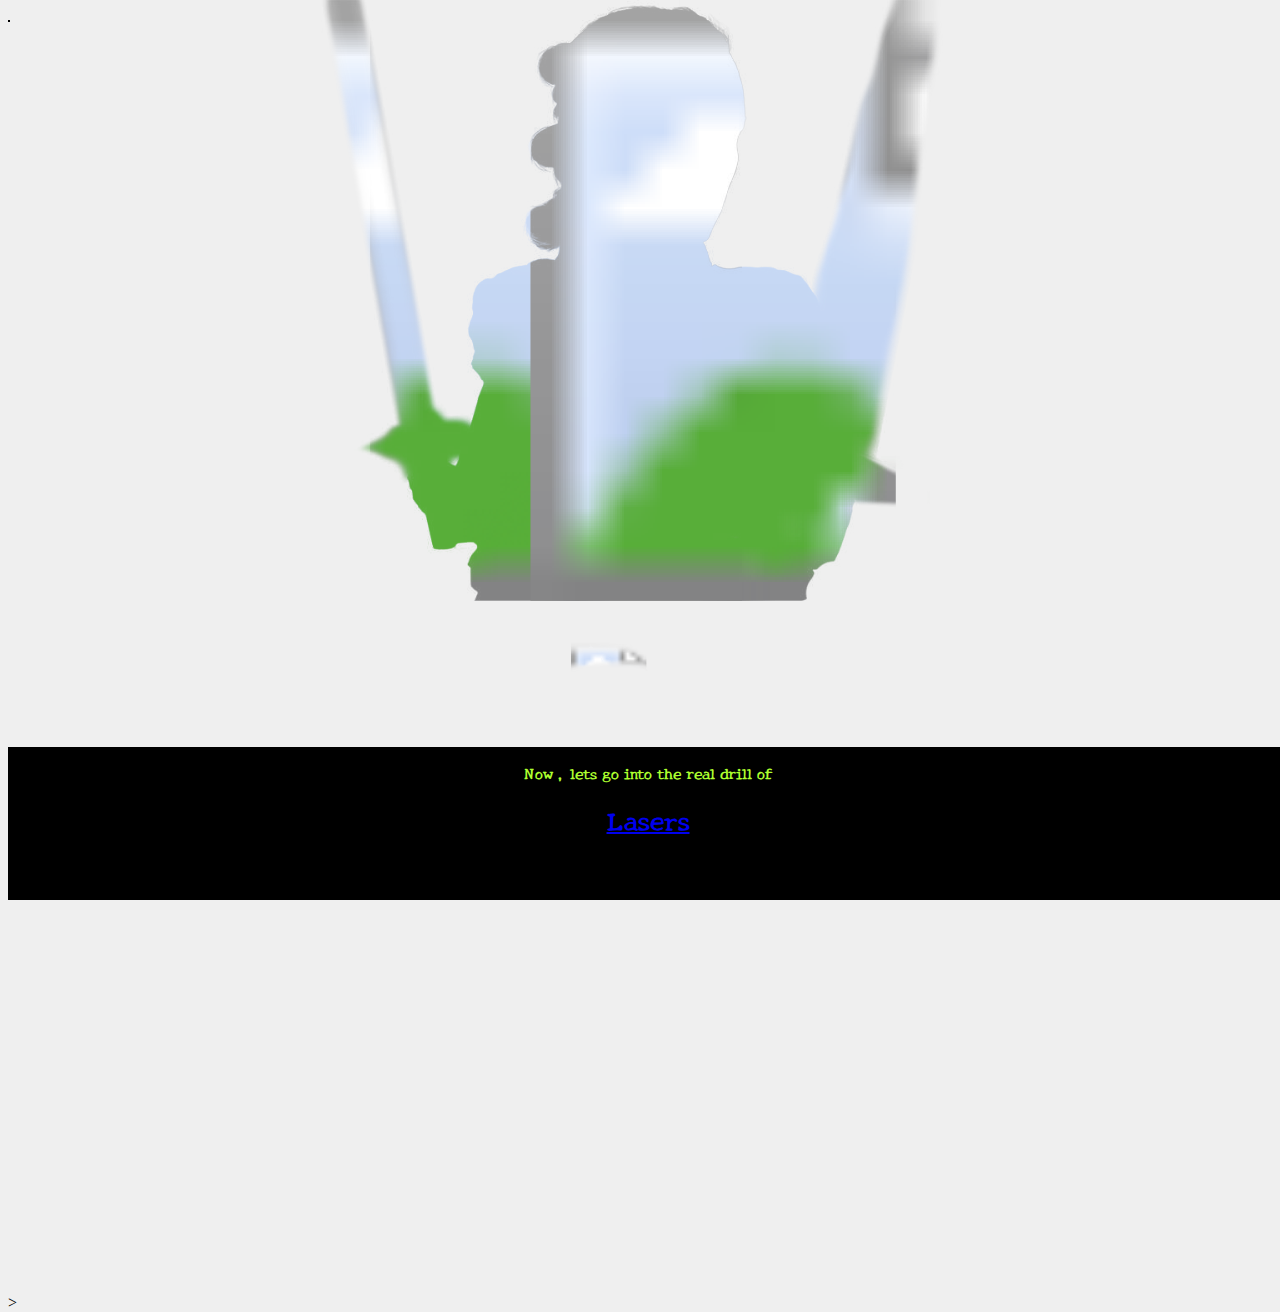
<file: index.html>
<!DOCTYPE html>
<html lang="en">

<head>
  <meta charset="UTF-8">
  <meta http-equiv="X-UA-Compatible" content="IE=edge">
  <meta name="viewport" content="width=device-width, initial-scale=1.0">
  <title>document</title>
  <link rel="stylesheet" href="laser.css">
  <link rel="preconnect" href="https://fonts.gstatic.com">
  <link href="https://fonts.googleapis.com/css2?family=New+Tegomin&display=swap" rel="stylesheet">
</head>

<body>
  
  
    <video id="player" height="2"   controls autoplay  >
      <source src="intro-video/Star-Wars-Theme-Song-By-John-Wil.mp4" type="video/mp4">
      </video>
     
  
   
  <div class="wrapper">
    <svg width="100%" viewBox="0 0 1000 1000" id="galaxy">
      <rect id="background" width="1000" height="1000" fill="transparent" />
    </svg>
    
    <svg id="heros" xmlns="http://www.w3.org/2000/svg" xmlns:xlink="http://www.w3.org/1999/xlink" viewBox="0 0 750 1080"
      width="750" height="1080">
      <!-- Made with JPNG.svg http://cdpn.io/LVKEdv -->
      <defs>
        <mask id="heros-mask">
          <image x="-1" width="752" height="721"
            xlink:href="[data-uri]" />
        </mask>
       

        <mask id="falcon-exhaust">
          <image width="261" height="102" x="210" y="765"
            xlink:href="[data-uri]" />
        </mask>
        
        <filter id="turbulence">
          <feTurbulence type="fractalNoise" baseFrequency="0" numOctaves="10" numOctaves="1">
            <animate attributeName="baseFrequency"
              values=".01; .008; .006; .004; .006; .008; .01; .008; .006; .004; .002; .004; .006; .008"
              repeatCount="indefinite" dur="14s" />
          </feTurbulence>
          <feDisplacementMap xChannelSelector="R" yChannelSelector="G" in="SourceGraphic" scale="6" />
        </filter>
      </defs>
      
      <image x="-2" width="752" height="721" mask="url(#heros-mask)"
        xlink:href="https://s3-us-west-2.amazonaws.com/s.cdpn.io/106403/last-jedi--heros.jpg" />
      <image id="lightside" width="752" height="721" x="-186.5" mask="url(#heros-mask)"
        xlink:href="https://s3-us-west-2.amazonaws.com/s.cdpn.io/106403/last-jedi--heros--lightside.jpg" />
      <image id="darkside" width="752" height="721" x="190.5" mask="url(#heros-mask)"
        xlink:href="https://s3-us-west-2.amazonaws.com/s.cdpn.io/106403/last-jedi--heros--darkside.jpg" />
      <image width="261" height="102" x="215" y="768" filter="url(#turbulence)" mask="url(#falcon-exhaust)"
        xlink:href="https://s3-us-west-2.amazonaws.com/s.cdpn.io/106403/falcon-exhaust.jpg" />

    </svg>
    >
    
    <svg id="battle-of-crait" xmlns="http://www.w3.org/2000/svg" xmlns:xlink="http://www.w3.org/1999/xlink"
      viewBox="0 0 2000 250" width="2000" height="250">
      <!-- Made with JPNG.svg http://cdpn.io/LVKEdv -->
      <defs>
        <mask id="battle-of-crait--mask">
          <image width="2000" height="250"
            xlink:href="[data-uri]
            
            kD42zbuto4nPuWHFX2xm4yT8o/VJ9zw6/NoJx7fqqafU8x/eWpFo+3wbwCteotB1dg0WfJrdb6/SRXjJ6q8RHb9teIQlfmfDj1GC+HNSL48lZras+UxKt+p+iNTp8+fWbXjpbRxHd6qLfWxxEePn5x5+0ELAAAAAAAAAAAAZdJp76vV4dNjmIvmvFK8+XMzw6W29MbxufE6fRXrjn/WZPqV+fn+CwOmOjtNtFK5tbTFqNbW/dXJHPFPDyjn8+AYel+ip2XX112p1VM2WtZiKUp4Rz7eZ/ZLwAAB82rW9ZrasWrPhMTHMS4+v6U2XX8zl0OOl5/nxfUn5O0ArbqLoONBor6rbcufUTWY/uZp3W49/Me77kKvS2O01vWa2jziY4mF/Iv1t05k3vS482k8dVg8K05iIvEzHPMyCpx2c/Sm+4JiL7bmnmePqcX/LlhzdO7zg/wATbNVxHtrjm35A5gy5tNnwf42HJj/z0mPzYgAAAAAAAAAAAAAAAAAAAAAAAAAAAAAAAAST0f4a5uqcM3jmKY7249/hx+rpY+hNbXcsOotTT20s6r62GL+Ncfd8/D2c8uP0Zr8O2b59K1F4riphyTb3z4c8R9rV0u9ZcO6Yc+S2S2mx6v6T6iL+HPPM/iDf6/wxh6q1Ex5ZKUt/[base64]/FwHV37e8u95dPfLSK+oxRjifOZniOZmfv5coHZ2KuhnRbhO4+sjDEY4m2KI74+vHlyydS49BXS7Tbb/AOG2m+tzxF5+tPjaI9vjP/yHCdDZNHG4bjGC9ZvEYslorHPMzWlpiI4+2Ac8d7RdL6zLoNw1WqxZNN9FwRlpXJXtm8+ft9nET+PDggAAAADf2XbL7vuFdLS3ZHba978c9tYjn/[base64]/[base64]/FS0/[base64]/pdbqtFk9ZpNRlwX9+O81SPb+v940sxGpnHq6f7de23xj9eQWsIhovSHtWeIjVYs+lt7eY76/GPH5JFod327cYj6HrMOaf6a2+t8PMG6AAAAAADWzbho9PeKZtVhpaZ44teInymfyiZBsjU0+56DU4Jz4NZgyYq+Frxkjiv3+58xu23Taa11+ltaKzaYjLWZiI8ZnzBt3pXJWa3rFqz5xaOYlz8+wbRqP8AF23SzPvjFET8mL/pPsfb3f2ppuP87Hbq/YKee5Y/wrafygGLJ0T0/kt3fQe37K5bxH5sWfoTYc2Ptpp8mGf6qZJ5+fL7v1x0/T/87NvuxX/Zgv1/sdfK+ot92L9wcTUejTNFpnT7lS0eyMmOY+cTLn5/R5vWPn1dtNlj/ZyTH5xCS39I20V/hway3/grH/uYLeknQR/BodTP3zWP1BCtz6b3basM5tbpZx4onjvi9bRz+EuUl3U/WGn33bfoldvtjtF4vXJbJz28fZEe5EQAAAAAAAAAAAAAAAAAAAAAAAAAAAAAAAAHU6Yv6vqXbrRPH+kVj4zx+rluj09PHUO3cxz/AKTj/wCKAdnftl1Wv6o3eMdLRelfXUrFJ5yxzWIiPj5/Y1tv2Lcdr6i2v6fpr4a31GPttzExP1o8OY8OU23XrTQ7XvltDn02SYxxEZM1eOazPE+Ee2OJZdZ1ht9Ny0Wh0vGqvqclIm9Z+rSLT4T9/wBgNf0k4PWdN1yceOLPW3xiY/VVa3evrxXpPVxPH1rUiPD/AGoVEAAAlXV2OlNk6d9VHFJ0szxz7Z7Zn5yiqwp27atw2Dp+d11/0XHXFatYjw758OY7p8I8gV6tLfdn0ml6E1GLR4K4+MdMszXztMTEzMz7fa3NbsHTddm4zYNPh0ta8xnrMRaPti/nPz5b+6VxZOmtXFbd2KdJfiZ9sdk8SCkgAAAAAAAAAAAAAAAAAAAAAAAAAAAAAAAAAAAAAAAAAB7Ws2tFaxzMzxDbptesyU1lq4Z/0L/Hj218ePIGmAAAAAAAAAAEeMtrVbdq9JOWNRgvT1V+y0zHhz4+3y9gNaImfKJn2PG5pNxyaTTZsFKUtXNasz3Vi3HHPlzHhPj5x4ta2O/[base64]/N0dfuG3anpu+DR6aujvXV0vGH1s3mY9XMTbx+2Pmj4JLtfU1se0blpNzy59X67DXHgpa0zFZ8Y8/Z5xP4I0AAAAAJR6PI7uorRM8V+j37ufd4Oloui9uvtlNdTesV7xkrMZImIxR4x9Wfbz/wDOHE6L1um0G92z6vNXDjjBeO63v48nCpktS0TWZjiYtx9oLJ9J+Kk7To8s/wAdc/bHh7JrPP5QrRNeut+27dtDpsei1HrslcndeOy0cR2/bH2oUADLh0+bURlnDjm8YqTkvx/LWPb84BiZ9Dnpptdgz5Kd9MeStrV98RPkwNvV7bq9HpdNqdRinHj1MTbFM+cxH/3Bk3LX4tbi0lcempgnBjmlopz2z9aZiY5mZ9rQAAAAAAAAAAAAAAAAAAAAAAAAAAAAAAAAAAAB94suTDeL4slsdo8rVniXwA7ej6u3zR8RTX5MlY/lyxF/[base64]/rms16s13Ptmkx/uVcfRZo0+u0+eeeMWSt548/CeWPLlyZrzfLe17zxE2tPM+EcQ+AWJ1l1Dtu69MTXQ6qt72zU5xz9W0R4z5SrsAAAEs3+sz0PsFvZE3j5/wDJE25k3PU5dpxbbe0Tp8WSclOY8YmY8vu8/iDXtnzWw1w2y3nFWea0m09sT9kLYxaqmp9H171yReY2+a24nmYmKcTEqjfePLkxRaMeS9IvHbbtmY7o90g+AAAAAAAAAAAAAAAAAAAAAAAABINq2XPuPTmfJo9HOo1NtVWkW8PqViszPjPlzMw+tX03/Z/Ss7jrIy49ZOo9VGK3hFY5mPH4AjoAAAAAAN/bNn1261zTocM5ZxdvdWJ8fGeIBoOlsux63e9VGHSY/qx/Hlt/BSPtn9Ew2P0eVrxm3nJ3T5xgxW8P/Fb9vinOn0+HS4a4dPipixUjitKRxEAhuL0baKLUnLr9RasR9aK1iOZ+yfY+59G+3TfLMavUxW0f3ceH1Z+3w8fkmgCvc/o0vzP0fc6zHHhF8X6xKNazpTetHmyUtoMuWKfz4q91bR744XOAonJtuvw17sui1NI99sVo/Rmx7FuuXDGXHt+ovSZ4iYpM+P3LwAUPn0Or0uStM+my4rzPhF6TEym0dS00u7VxZdvpOHWaeJ1EY8ExmveaeNZ9/jz8VgWrW0cWiJj3TB218PCPDy8PIFFX0Gsr4zo9RWs+Xdjn9mG2HLTnvx3rx581mF+vm1a3rNb1i1ZjiYmOYkFAi782w7RniIybbpZ4nnwxRH5M1dr2+kcV0OmrHujFX9gUUL0rte3V57dBpY58+MNf2ambpfY88TF9s08c/wBFe2flwClha2r9H+y5+Zwxn00/7GTmP/Vy5Gp9GluedLuUTHuy4/1if0BABLs3o63elZnHm0mTj2ReYmfjDlavpTfNHWbZduyzWPbj4v8A8PIOM6O4b3rdwnL6/JM0yVrHZNpmteOPGImfCZ4+ctDJjyYrduSlqT7rRw+YjmeI8wHY3be53X1mONLjp6y1LR2Ujum0RMTMzEc25mZbuz9EbrucRky0jR4ZjmLZo8Z+6vn8eE+2LpPbdkmuXHSc2piOJzZPP8I8oBAtu6E3nW44yZKY9JWfKM8zFp/CInj8XD3LbtVtertptZitjyVnw5jwtHvifbC9mvq9DpNdXt1emw54iJiPWUi3HPu9wKHFt26E2G05JjT5Im/lxlt9X7v+bn39G23zH1Nbqazz5zFZ/QFaCybejbRfR4rXX54zf1zWO2fw/wCaKbx0hu20xfJfD6/T18fW4vGIj3zHnAOCD2tZvaK1ibWnwiIjxkHg7m1dI7xud47dLbBi54nJmjtiPwnxn8En0Xo1xVvFtdr7Xr7aYqdvznn8gV4Lbp0HsFYjnTZLfbOW36S0NR6ONvvltfBq8+KszzFJiLRH2e8FZi0v+rvZ5rTnJqu6P4pi8cW+XgzT0BsXbx6vPE+/1s8gqcW9puidh08xb6JOWY9uXJM/LydXBtO3ab/A0Gmx/wCXFWP0BSGPT5sv+FiyX/y1mW1j2XdMtorTbtVMz5f3Nv2XjERWOIiIj7HoKs0Po93bU4u/UXw6WfZW9u6fl5PLejzeomYi+ktHvjJPj8lqAKe13Rm+aKs3nSeupHnOG0W+Xn8nBtW1LTW9ZraPCYmOJhf7m7tsO3bzSsa7Txe1f4b1nttH4wCkRYWr9GuOZmdHuNqxz4Vy4+fD74/[base64]/INDa9PXV7ppNNf+HLmpSfumYheePHTHWtcdK1rWsViIjjiI8oUhsX/wCO7f4zH+k4/GI5/mheQCkuo9NXS9Qa/FirxjpmtxER4REzzwu1WHVMRtu/bjk1mkjNi1fZfDXJMxW8xxE/wzz4eIIfatqWmt6zWY9kxw8SDPq9v3PNrNXq6ZseGbYZ7cMV74mKTWeOZ8uY/Jp9RX02TcaZNH2+ptp8UxxMeE9kRMTx5TzHiDlgAAAAAAm/RPSmHcNL/aOsv3Yr92OMPbHFo8pmZ9nt8vHw8wQqlL5LxTHW172niK1jmZeWrNbTW0TExPExPsXjtuz7ftVJrodLjw8+cx42n8Z8UV3/AKGybnv86nTZcen02aO7LM+Mxf28R9vhPxBW77x4sma/Zix2vb3VjmVs7f0PsujpHrcE6rJ7b5p/SPB3tPpdPpKdmmwYsNfdjpFY+QKd0fSu96zj1e35a1mf4ssdkfN39H6NtZfidZrsOGPdjrN5/RZICp936F3TQWrOmr9Nx2mfHFXia+7mHG1WybppKd+o2/UY6/1TjnheID8/iT9b7Fk27eMmowYLRpM/162rHhW380fYjAAAAAOv0piw5+o9Hiz1i2O9prMTHhzNZ4+fDu9LdKbjp950es1+g/0at7cxeY5rMRPFpr9/CMbNqY0e86LUWt21x56WtPujmOfk6OTfMul6hnJh1mbLocWtnNSkWntmvd7In7AYerdJTRdSa3FimJxzfvrx7O7x4+MzDjuz1Vumm3jebazSUyVpalaz6yIiZmPbxEy4wAACU9EYK6zHvOj4jvzaOYrPtjx/eYRZKfR1n9T1NXHM/wCNhvT8rfoDR0PS286jSRrsWhtbFWYmK24i14+ys+cJ16QtDXU9NfSOO2+lvW8fdP1Zj5x8ETy9b73gxanR2zUvfumsZrUiL0jnjw48Pkl+v1M7r6O8mp7pta+li1p99q/xfOJBU4AAAAAAAAAAAAAAAAAAAAAAAAAAAAPYibTEREzM+ERAPBINs6L3rcKxf6PGmxz/ADZ57fl5/J1Z9G24dvhrtN3ceXFv2BChINV0Vv2ntMRo/XR/VivExP6uXqNp3HS8/SNDqccR5zbFMR8QaYy002fJPFMOS0z7K1mWTVbfrNHWltVpc2Gt45rOSk15gGsAAAAAAAAAAAAAAAAAAAAAAAAAAAAAAAAAAAAAAAAAAAAAADpbRsO47zk40WntanPE5beFK/j+wOaku0dEbpumkjU849NS38EZuYm0e/iI8ky2DojQbX25tXxrNTHjE2r9Sv3R7fvn5JQCtts9HOszcX3HU001fbTH9e3x8o+aU7d0Xsmgmtvo30jJH82ee75eXySEBjpgxY69uPFStfdWsRD6pjpjiYpStYmeeKxx4voBi1GmwamnZqMOPLT+nJWLR83J1HSOw6ieb7djrP8A9OZp+Uu2A4X/AEN6f44/s6n+/f8Adiy9EdP5I4jRTT7a5bfukQCJZPR3s14t2ZNVSZ8uMkTx8YcjU+jXNFv9F3Glq+7LjmJj8Y5WIAp7X9G75or8fQ51FfZfBPfHw8/k5mbadxwV7s2g1WOvvthtEfkvN6CmNJ0nvmspW+Lb8kUt5TkmKfnLZnofqCOf9CiePdlp4/NbwCmsXSO/Zb2rXbstZr5zeYrH4TM+LzL0lv2KZ7ttyzx/TMW/KVzAKF1Ok1Okv2anT5cNvdkpNfzYV+5cWPNSaZcdclZ862jmHK1PS2x6rn1m24Imfbjjsn/08ApcWnm9HezZJ5x5NVi+yt4mPnDXj0bbfx463VTP2dv7ArQWdT0cbVH8eq1dv/FWP0dHTdE7Dp7Rb6HOWY/7W82+XkCoBeFti2m0RFts0kxHhH9zX9mrfpLYckcW23FH+WZj8pBTItzJ0LsF7d0aW9Psrltx85fMdBbDHngyz9+WQVKLfx9EdP0iInRTb7bZb/u2cfSuxYv4dswT/mibfmClxd1Ng2fH/Dtmkj/+mv7Mk7NtdqzWdu0nE+cepr+wKNFxaro3YdV4zoa459+K00+UeDha30bae3M6HX5MfurlrFvnHAK6Hc3PpHedt5tfSzmxx/rMP14/ePg4tqWpPFqzE/[base64]/Kf92Y8fbwCPAAAAAAAAAA7mn3zJt2zaLHt2oyYtTj1GTLliPKeYrFefZMcRPg6O8b7G79L7boKZ76jX3z85otH1ufHiPd/N4fciTpdN17uo9tj/8Ak45/9UA0p0+aNVOm9Xac0XmnZWOZ7ueOPB8ZKXxZLY8lZreszFqzHExMexYnTui2L+3sOr0m4ZcuvtlyzOK1OIjwnnmPZxz58+Lj5Okdy3fqLXWpitp9LbUXt6/LXiJjunyjzkEUw4cuozVxYMdsmS88VrWOZmU46e9H98nbqN6mcdfONPSfrT/mn2fdCX7F07oNiw9ump3ZrR9fNfxtb9o+x1gcevS2x1rFY2zT8R745n4vunTey455rtel/HHE/m6oDnf2DtH/AO16P/yK/s2tNo9Lo6zXS6bFgifOMdIrz8GcAAB4PQAAAAAAAAAAAAAAAAGHUaTTaqKxqdPizdvl6ykW4+LWwbLtmmzeuwbfpseT2WriiJj7vc3wAAAAB49AHj0BG9f0Rs2u1l9TfHlxWv42pitFazPv44dPbdj2za4j6Ho8WO0fz8c3/wB6fF0QAePQB49AAAePQAAAAAAAAAAAAHkxFo4mImPdLyaVmvbNYmvHHEx4cPoBoZNk2rJHF9t0kx/3Nf2aGp6N2HUV4nQVxzHlOO01n5S7wCC7p6ONPbFa+2arJTJEeGPN41n7OY8vmh+49M7vtmK2bV6K9cVfO9Zi0R9/C6nzkx0y47Y8lYvS8TW1bRzExPsBwOh9vjQdNaeZrNcmo/vr8/b5fLh3c3qvUZPX9vqu2e/v8uPbz9j6pWtKVpSsVrWOIiPKIa266Cu57bqNFfJfHXNXtm1POAQjatLs+o9IE123FFsOGtskzzE4+6IiPqR7omefvWCivSnSF9g1+XVZtTTNNsc46xWsxx4xPPySsBCvSZoK5dswa6b2i2C/ZFYjwnu9/wAE1Y82HFnp2ZsdMleee29YmPmCg4iZ8maNJqZxxkjT5ZpPhFopPEr1ppsGP/Dw46f5axDJEREcR5Aouu17hesWpoNVas+UxhtMT8m1p+md61PPq9t1Hh/XXs/PhdYCocfQ/UF4iZ0da/5stP3dLTejfcclYnUazT4fsrE3mPyWYAr6fRnPbHG6x3e3+48P+Jr/APVrrfWTH0/B2c+E9s8z+CyQEO0no62vFjiNTn1Ge/PMzExSPh/zSvS6bDo9NTT6enZixxxWsT5QzAAAAAAAAAPm9YvS1Z8rRxKJ5vR3s94t6vLqscz5cXiYj4wlwCvdR6NLxHOm3Ksz7smPj5xLi7h0Nveip30w01Vfb6i3Mx+E8T8FuAKBvS+O80yVtS0eExaOJh8r21m26HXzWdZpMOeaxMVnJSLTHLg6roLZdRnjJSmbBHdzNMd/qz9njzwCpxeei2jb9vr26TR4cXhxzWkcz98+cuR1H0lot10V50mnw4NbHjTJWOyJ8fGLceYKjEk1fQu+aXBOWMOPPxPjXDfm338e0v0Lv1dPGWNPjtMxE+rjJHdAI2JXoPR/vGpi06n1WkiI8O+3dMz+Dsab0a4/VR9K3C/rPbGOkcR8QV42ts1+ba9fi1um7fW4pma90cx4xMfqnuX0a6SePVbhmr4/zUi37NfUejSe3/Rty5n3ZMf6xIIJqM99TqcufJx35bze3EcRzM8y+/puq+jRp/pOb1Ec8Y++e3x8/DyT3SejXDHjrNwvb/ZxUivznn8nYw9C7DixVpfTXyzE8998tuZ+HEAqMXpTatvx4oxU0OnikccV9VHsY9Tse1aqk1z7fprRPt9XET8Y8QUeLM13o50GfPF9JqsumpPnjmO+PwmZ5+PLd23oTZ9FXnPjtrMn9WWeI/CI/XkFT1rNrRWsTMz5RDLl0mpwY65M2ny48dvCLXpMRP4rt0m07dosnrNLodPhv/VTHET8W1lxY8+O2PNjrkpaOJraOYkFBC78Ww7RiivZtmkjt8Yn1NZn4vdTsm16qnZn2/TWjy/w4iY/GPEFHs9dFqr6S2rrp8ttPWe22WKT2xP3rj03TWy6Wtq4tt08xaeZ7698/G3Lpxixxi9VGOkY+OO3tjjj7gUELp1nTGzazFNMu34K8zz3Y69lufvhyMfo72el5m+XVXj+mbxHHwgFWvYrNp4iJmfshdm39PbVtvjpdFjrbjibW+tM/jLoxjpE8xSsT9kAoLttzxxPP3PF/TSk+da/BgroNHTPbPXS4Iy287xjjun8QUzj2Dd8lYtTbNXMTHMT6m37Pm2ybrSObbbrIj/uLfsvB6Cj67Fu1vLbNZ/5Nv2Z69Lb5bH3xtmo4+2vE/DzXQ9BSWTp3ecc8W2vV/himfyZNF0xvWu7/UaDLHZ4T6z+7/[base64]/ZX4R4/NINv2TbNtiI0eiw45jyv282/3p8XQAAAHj0B5w+M2HHqMN8WbHXJjvHFq2jmJhkARHd+gNt1vN9DadFl91Y7qT+Hs/BDtT0TvuDPbHTSeurHjGTHevFo/GeVvgKM1G0blpe71+h1GPt85nHPEfi0pjieJX+1dZtmh1+OaavSYc0f7dImY+6fYCihZW5+jnR5p79u1N9NMz40v9evH2e380d1/QW86W0+opj1VPZOO3E/CeARcb2r2Xc9FaY1Og1GPj2zSZj4x4NGYmJ4mOAAAAAAAAAAAAiJmeIjmZSHaOjN33Oa2nD9Fwz/rM3h8K+cgjwtrZ+iNq22K3z0+mZ4/nyx9X8K+X5uhPTOyzqb6i226ecl/PmvMf7vlHwBSotPeugtu1uOb6CPoeeI8O3xpb749n4IPqOkt8waqME7fkyTM8RfH9as/j5R+PAOIJxpvRtq7xWdTr8OPmPrRSk2mPs9jvaLoDZdPTjUVy6q8x4ze81iPuivAKpFmb90Do82km2z09Rqazz22vM1vHu8eeJV1rdFqdBqbafV4bYctfOto/+cgwA9498wDwZaVwzWZvkmJj2cebHbt5+rzx9oPAJ49gAAAPrHS+S9aY6Te9p4itY5mQfIken6G33Pgrl+j0x93jFcl4i3w9jnazYN20Wo9Tn0GfvmeImlJtFvumPCQc0dy/R++00+PNOgvMX/lrMTav3x7Ha6Z6F1GbPGfesPq9PEeGGbcWtP28eUAjW07FuO8ZO3Rae16xPFsk+FK/fKc6H0caGmL/AE7V5suSf+y4pWPjE8pjptNh0mCmDTYq4sVI4rSscRDKCJf9Xey/9pq//Mj9n3T0f7HXjmuot9+Xz+EJUAjWLoXYsWWL/R8l+PKt8kzCR0pTHSKY61pSscRWscRD6AAAAAAAAAAAAAAAAAAAAAAAAAAAAAAAAAAAGvk0Wly5IyZNNhvePGLWxxMw2AHj0AYNRo9Nqo41GnxZo8v7ykW/Nxdy6L2XX1nt030bJM89+Ce35eXySEBW+r9G2rre86TXYclOOaxkrNZ593hz8XC1XSO+6Xmb7fkvERzzimL/AJLlAUHlwZcM8ZcV8c88cWrMPmtL247a2nmePCF+WrW38URP3wRStY4isR90AouNt100m8aLUTWPO3qrcfk1V/zEWiYmOYnzhz9VsW1ay1bajb9Pe1fKeyI/IFObduGr0Fs9dHP1tRinDeO3nms/qy/2fu86fHgnSar1NrWvSk0mImeIiZiPu4XLg27Rabs9RpMGPsjis1xxE1+5sgpOOnd5tWlq7Zqpi8c1mMcsefZN108RObbtVSJ9s4rLwAUhpNi3XW8fR9v1F4n+bsmI+M+Dv6P0d7rnpW2oy6fTxMc9szNrR8I4+a0QFfU9Gc/6zdf93B//AKZq+jTB4d255J9/GKI/VOwEMxejfbazPrdXqr+7iax+jYp6PtkrEc/SbcefOTz+SVgIt/1f7H/TqP8Azf8AkzYuh9gx25nR2v8A58tv3SN4Djz0psU17f7Mw8fjz8eWXSdO7Pos0ZdPt+CmSs81tNeZrP2c+TqAMeLBhwxxixUx/wCWsQyAAAAAAAAAAAAAAAAAAAAAAAAAAAAAAAAAAAAAAAA8egPHoAAAAAAAAAAAAAAAPHoAAAAAAAAAAAAAAAAAAAAAAAAAAAAAAAAAAAAAAAAAAAADx6AAAAAAAAAAAAAAAAAAAAAAAAAAAAAAAAAAAAAAAAAAAPGtq9u0WupNNXpcOas/10iZ+LaARHWej3aNRktfBkz6bn+WlotWPjHPzaOX0aYZj+53PJWf9vFE/lMJ4ArqfRpn58Nzx8f91P7sGb0b7jWOcOs02T7Ld1f0lZgCpbdBb9W3EYMNo98ZYa+Xo3f8U8Tt9rfbS9Z/VcQCj82w7tp/8XbdVXj2+qmY+MNPLp82GeM2LJjny+vWYX4+b0res1vWLVnziY5gFC4MGXUZa4sGO+XJbyrSvMz+CY7P6PNXqIrl3TNGmxz4+rp9a/4+yPmsTT6PS6SbTptNhw938Xq6RXn4MwOZtXT217REfRNLSMkf62/1r/GfL8HUAAAAAAABq67b9HuOH1Wt0+PPT2RePL7p9jaAQDd/R34XvtOojjzjDm/KLfv8UazdIb9htMTt2S3HtpatvylcjwFKajpzedNitlzbdnrSsczPbzxH4N3Zej903PU44zYMml08x3Wy5K8eH2R7ZW89Bydp6c2zaMUV02mpOSI4nLkjuvb8fZ+DHuPSmzbjj7cmjpit48Xwx2Wjn7vP8XaAQjF6NtDXJzl12ovTn+GtYrPH3+Lu7d0ps22z3YdHS9/[base64]//Z" />

        </mask>


      </defs>
    

     
   
   
   
      </svg>
     
      
  </div>
  <div class="bottom">
    <h3>Now , lets go into the real drill of</h3>
  <h1> <a href="laser2.html" > Lasers  </a></h1>
  
  </div>


</body>

</html>
</file>
<file: laser.css>
html {
  box-sizing: border-box;
  height: 100%;
  background: #efefef url(https://s3-us-west-2.amazonaws.com/s.cdpn.io/106403/last-jedi--bg.jpg) top center no-repeat;
  background-size: auto 100%;
}


body {
  min-height: 100%;
  overflow: hidden;
}

.bottom h1{
        
  color: rgb(0, 0, 0);
  
  -webkit-animation: glow 3s ease-in-out infinite alternate;
  -moz-animation: glow 4s ease-in-out infinite alternate;
  animation: glow 1s ease-in-out infinite alternate;
}      
@-webkit-keyframes glow {
  from {
    text-shadow: 0 0 10px rgb(251, 255, 2), 0 0 20px #fff, 0 0 30px #e60073, 0 0 40px #e60073, 0 0 50px #e60073, 0 0 60px #e60073, 0 0 70px #e60073;
  }
  to {
    text-shadow: 0 0 20px rgb(173, 4, 252), 0 0 30px #c3f709, 0 0 40px #ff4da6, 0 0 50px #6959fc, 0 0 60px #ff4da6, 0 0 70px #ff4da6, 0 0 80px #ff4da6;
  }
}
.two b{
    color: rgb(0, 0, 0);
}
   /*bitimage*/
   .bitimage{
      display: flex;
      margin-left: auto;
      margin-right: auto;
      width: 50%;
    }
    /*limiations*/
  p+h4{
      text-align: center;
      color: black;
    }
    h4{
      text-align: center;
      color: chartreuse;
    }
    h2{
      text-align: center;
    }

.bottom {
  text-align: center;
  font-family: New Tegomin,Arial, Helvetica, sans-serif;
  height:17%;
  font-size: 80%;
  position: absolute;
  bottom: 0;
  width: 100%;
  color: greenyellow;
  background-color: rgb(0, 0, 0);
  padding: 0px 0 ;
}

#battle-of-crait {
  position: absolute;
  bottom: 0;
  width: 100%;
  height: auto;
  
  @media (min-width: 250vh) {
     transform: translateY(4vw)
  }
}

#down{
  align-items:left;
}
#heros {
  position: absolute;
  top: 0;
  left: 50%;
  transform: translateX(-51%);
  height: 100%;
  width: auto;
  opacity: 1
}

#lightside {
  animation: 8s lightside infinite;
}

@keyframes lightside {
  0% { opacity: .3 }
  10% { opacity: .6 }
  20% { opacity: .4 }
  30% { opacity: 1 }
  40% { opacity: .3 }
  50% { opacity: .6 }
  60% { opacity: .4 }
  70% { opacity: .6 }
  80% { opacity: 1 }
  90% { opacity: .1 }
  100% { opacity: .4 }
}

#darkside {
  animation: 1s darkside infinite;
}

@keyframes darkside {
  0% { opacity: .3 }
  5% { opacity: .6 }
  15% { opacity: .4 }
  20% { opacity: .8 }
  25% { opacity: .3 }
  30% { opacity: 1 }
  35% { opacity: .4 }
  40% { opacity: .6 }
  45% { opacity: 1 }
  50% { opacity: .2 }
  55% { opacity: .3 }
  60% { opacity: .6 }
  65% { opacity: .4 }
  70% { opacity: .2 }
  80% { opacity: .6 }
  85% { opacity: .8 }
  90% { opacity: .4 }
  95% { opacity: .6 }
  100% { opacity: .4 }
}
</file>
